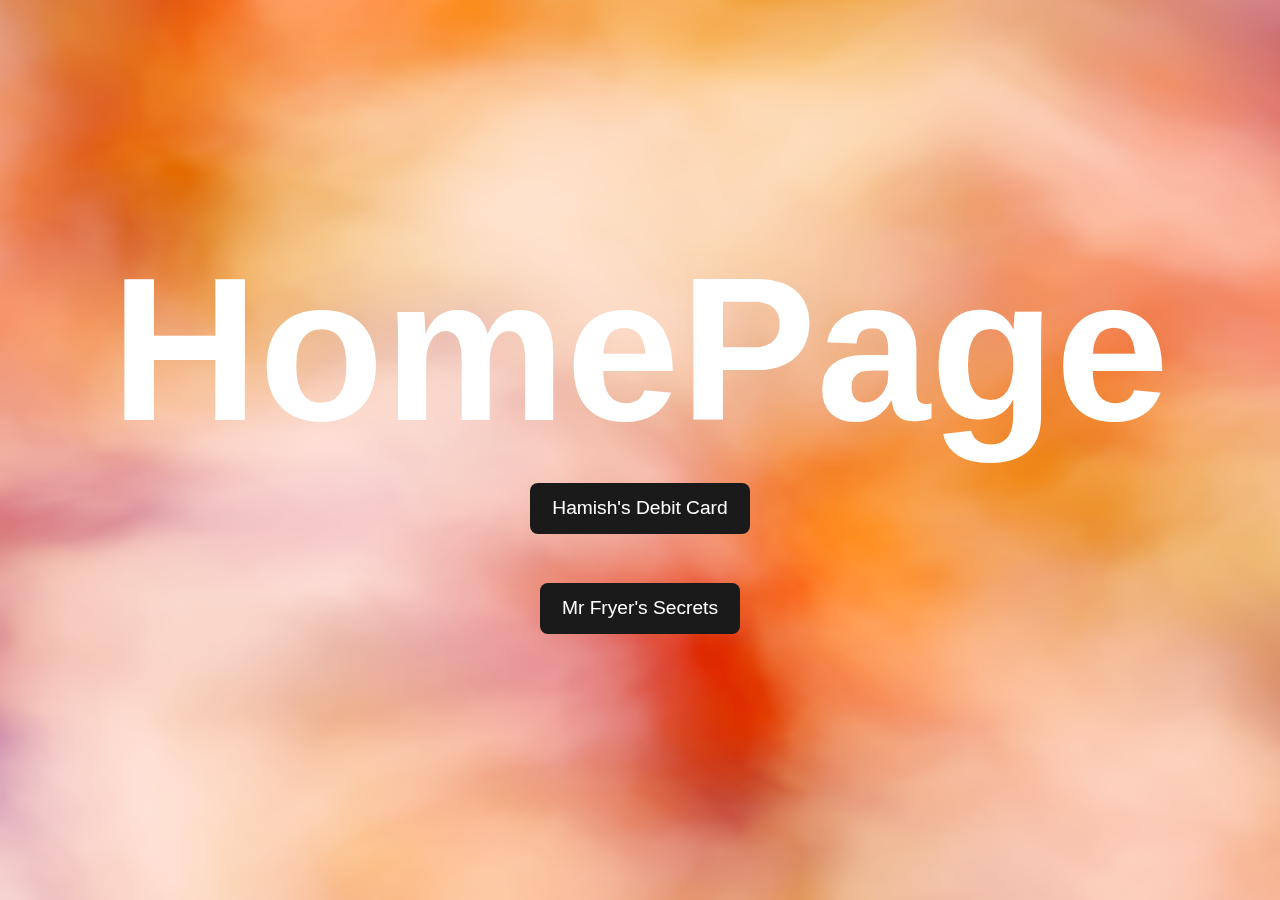
<file: untitled.html>
<!DOCTYPE html>
<html>
<head>
	<meta charset="utf-8">
	<meta name="viewport" content="width=device-width, initial-scale=1">
	<link rel = "stylesheet" href="index_files/style.css">
	<title> HomePage </title>
	<script src="index_files/three.min.js"></script>
	<script src="index_files/vanta.fog.min.js"></script>
	<script src="https://code.jquery.com/jquery-3.6.0.min.js"></script>
</head>
<body>

 <div id="vanta">
 	<section>
	<h1> HomePage </h4>
	<div class = "move">
		<a href="https://macquarietelecom.com/">
		<button class="hoverable">
		Hamish's Debit Card
		</button>
		</a>
	</div>
	<div class = "move">
		<a href="https://www.linkedin.com/in/ross-fryer-26199a290/">
		<button class="hoverable">
		Mr Fryer's Secrets
		</button>
		</a>
	</div>
	</section>

<canvas class="vanta-canvas" style="display: block; position: absolute; z-index: 0; top: 0px; left: 0px; width: 1440px; height: 732px;" width="2880" height="1464"></canvas></div>
	
	<script>
	VANTA.FOG({
  	el: "#vanta",
  	mouseControls: true,
  	touchControls: true,
  	gyroControls: false,
  	minHeight: 200.00,
  	minWidth: 200.00
	})
	</script>
	<script src="index_files/custom.js"></script>
</body>
</html>
</file>
<file: index_files/style.css>
#vanta {
  position:absolute;
  top:0px;
  right:0px;
  bottom:0px;
  left:0px;
  z-index:1;
}

*,
::after,
::before {
  margin: 0;
  padding: 0;
  box-sizing: border-box;
}

:root {
  font-family: Inter, Avenir, Helvetica, Arial, sans-serif;
  font-size: 16px;
  line-height: 24px;
  font-weight: 400;

  color-scheme: light dark;
  color: rgba(255, 255, 255, 0.87);

  font-synthesis: none;
  text-rendering: optimizeLegibility;
  -webkit-font-smoothing: antialiased;
  -moz-osx-font-smoothing: grayscale;
  -webkit-text-size-adjust: 100%;
  overflow-y: hidden
}

.move {
  width: 300px;
  height: 100px;
  position: relative; /* Allows the element to move */
}

h1 {
  font-size: 16vw;
  line-height: 1.1;
  z-index:2;
  color: #fff;
  mix-blend-mode: overlay;
  animation: fadeIn 1s ease-in-out;
}

@keyframes fadeIn {
  from {
    opacity: 0;
    transform: translateY(-30%);
  }

  to {
    opacity: 1;
    transform: translateY(0);
  }
}

@keyframes fadeInDelay {
  0% {
    opacity: 0;
    transform: translateY(-30%);
  }

  40% {
    opacity: 0;
    transform: translateY(-30%);
  }

  100% {
    opacity: 1;
    transform: translateY(0%);
  }
}


section {
  width: 100%;
  height: 100vh;
  padding: 0 1rem;
  display: flex;
  flex-direction: column;
  justify-content: center;
  align-items: center;
  text-align: center;
}


.btn-group {
  flex-direction: column;
  justify-content: center;
  align-items: center;
  text-align: center;
  z-index: 2;
  animation: fadeInDelay 2s ease-in-out;
}

.hoverable{
  display:inline-block;
  backface-visibility: hidden;
  horizontal-align: middle;
  position:relative;
  box-shadow: 0 0 1px rgba(0,0,0,0);
  tranform: translateZ(0);
  transition-duration: .3s;
  transition-property:transform;
}

.hoverable:before{
  position:absolute;
  pointer-events: none;
  z-index:-1;
  content: '';
  top: 100%;
  left: 5%;
  height:10px;
  width:90%;
  opacity:0;
  background: -webkit-radial-gradient(center, ellipse, rgba(255, 255, 255, 0.35) 0%, rgba(255, 255, 255, 0) 80%);
  background: radial-gradient(ellipse at center, rgba(255, 255, 255, 0.35) 0%, rgba(255, 255, 255, 0) 80%);
  /* W3C */
  transition-duration: 0.3s;
  transition-property: transform, opacity;
}

.hoverable:hover, .hoverable:active, .hoverable:focus{
  transform: translateY(-5px);
}
.hoverable:hover:before, .hoverable:active:before, .hoverable:focus:before{
  opacity: 1;
  transform: translateY(-5px);
}



@keyframes bounce-animation {
  16.65% {
    -webkit-transform: translateY(8px);
    transform: translateY(8px);
  }

  33.3% {
    -webkit-transform: translateY(-6px);
    transform: translateY(-6px);
  }

  49.95% {
    -webkit-transform: translateY(4px);
    transform: translateY(4px);
  }

  66.6% {
    -webkit-transform: translateY(-2px);
    transform: translateY(-2px);
  }

  83.25% {
    -webkit-transform: translateY(1px);
    transform: translateY(1px);
  }

  100% {
    -webkit-transform: translateY(0);
    transform: translateY(0);
  }
}

.bounce {
  animation-name: bounce-animation;
  animation-duration: 2s;
}

button {
  border-radius: 8px;
  border: 3px inset transparent;
  padding: 0.6em 1.0em;
  font-size: 1.2em;
  font-weight: 500;
  font-family: inherit;
  background-color: #1a1a1a;
  color: #FFFFFF;
  cursor: pointer;
  transition: border-color 0.25s;
  z-index:2;
  margin:20px;
}
button:hover {
  border-color: #FFA500;
}
button:focus,
button:focus-visible {
  outline: 4px auto -webkit-focus-ring-color;
}
</file>
